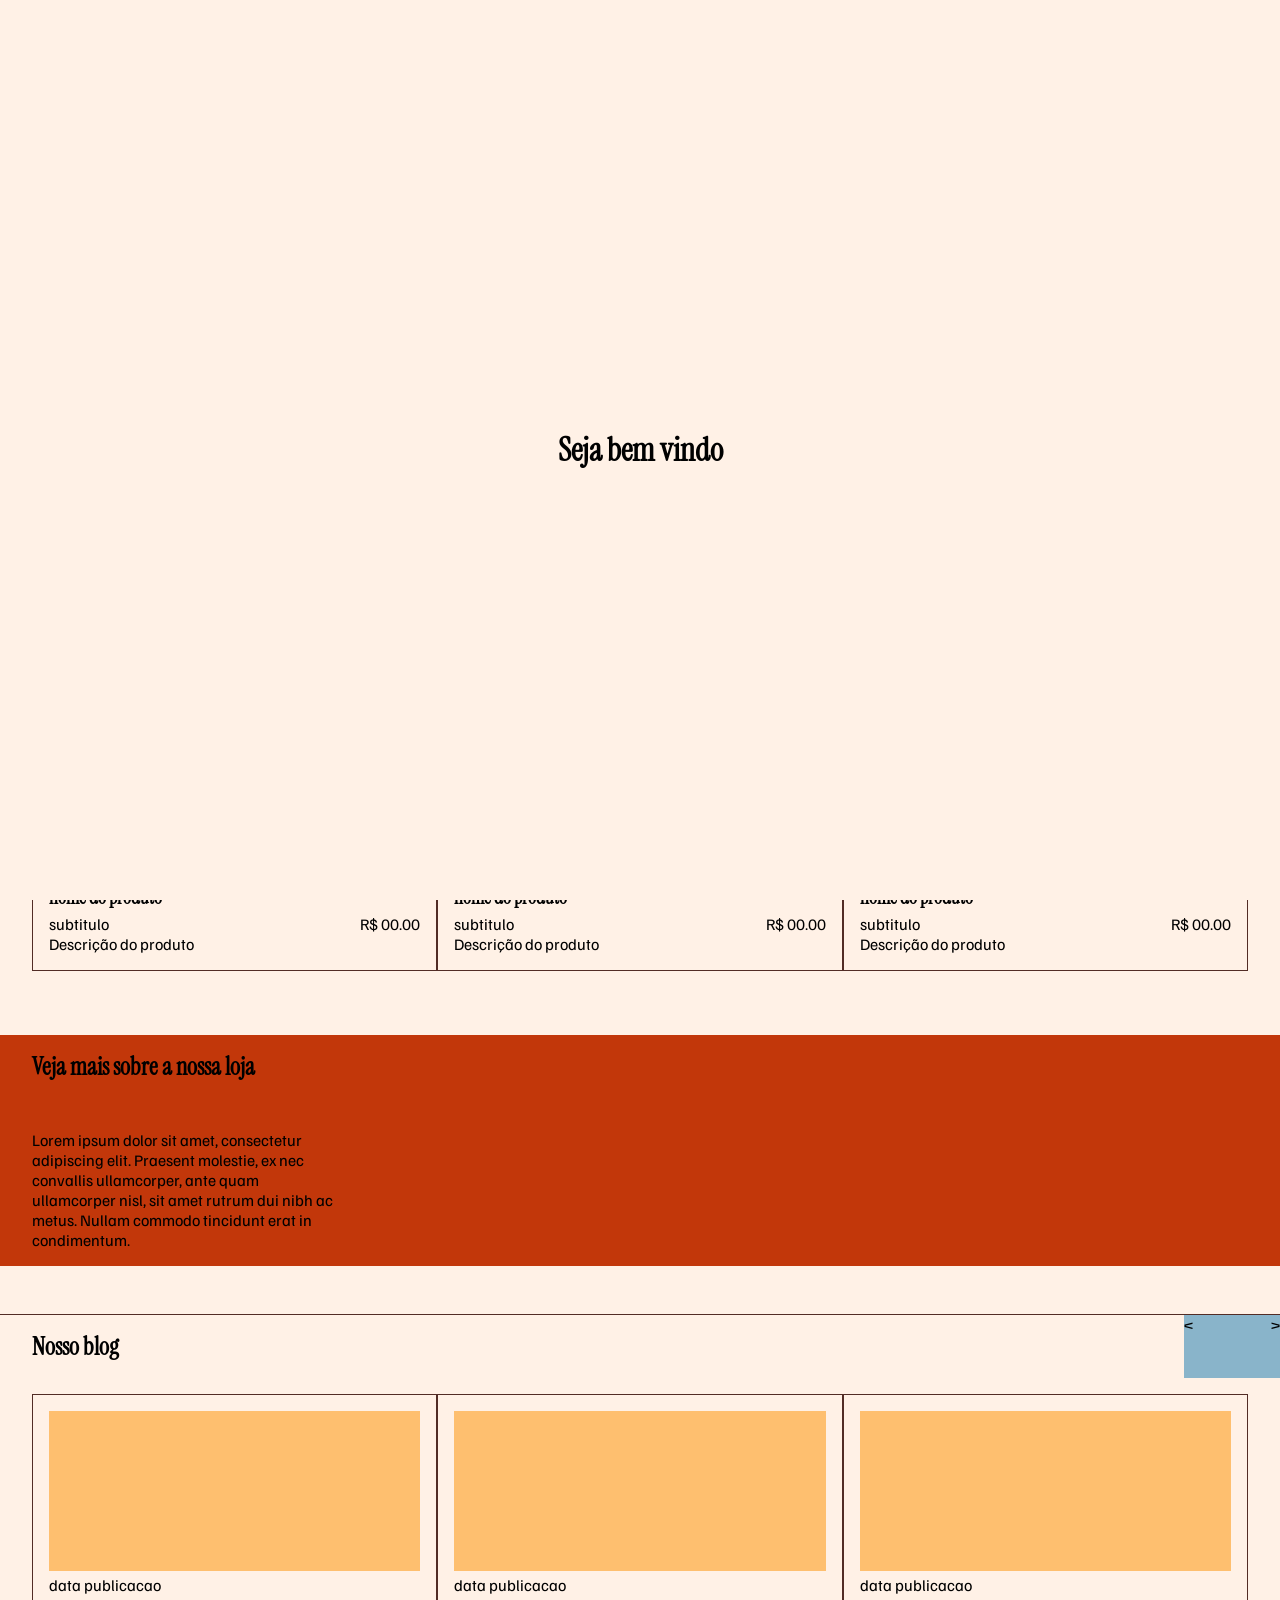
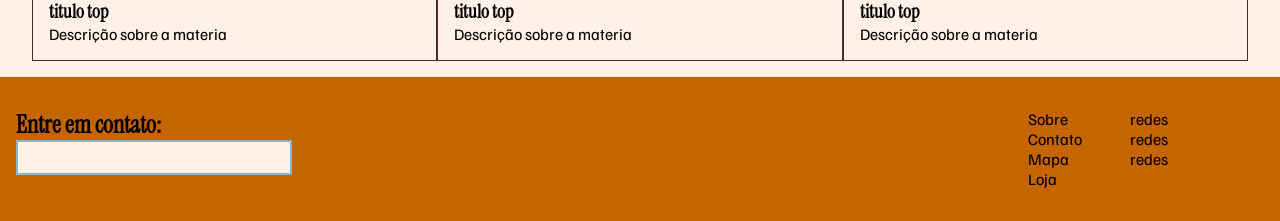
<file: index.html>
<!DOCTYPE html>
<html lang="en">
  <head>
    <meta charset="UTF-8" />
    <meta name="viewport" content="width=device-width, initial-scale=1.0" />
    <title>Projeto | Início</title>
    <link rel="stylesheet" href="./src/css/estilo.css" />

    <!-- fontes -->
    <link rel="preconnect" href="https://fonts.googleapis.com" />
    <link rel="preconnect" href="https://fonts.gstatic.com" crossorigin />
    <link
      href="https://fonts.googleapis.com/css2?family=Familjen+Grotesk:ital,wght@0,400..700;1,400..700&family=Instrument+Serif:ital@0;1&display=swap"
      rel="stylesheet"
    />
  </head>

  <body>
    <div id="inicio">
      <h1 id="text" class="text">Seja bem vindo</h1>
    </div>

    <header>
      <div class="menu-hamburguer" id="menu-icone">
        <span></span>
        <span></span>
        <span></span>
      </div>
      <!-- Menu para mobile -->
       <div id="logo">
          <img src="/src/assets/logo.svg" alt="Logo" />
        </div>
      <nav>
        <ul class="nav-list">
          <li><a href="/index.html">Início</a></li>
          <li><a href="/src/pages/sobre.html">Sobre</a></li>
          <li><a href="/src/pages/contato.html">Contato</a></li>
        </ul>
      </nav>
      <button class="button-outline" id="nossos-cookies">
        <p>Nossos cookies</p>
      </button>
    </header>
    <main id="main">
      <!-- <input type="button" class="cor" onclick="trocar('#157145')"> -->

      <section id="hero-section" class="col">
        <div id="hero-section-text" class="col">
          <h2>Lorem ipsum</h2>
          <p>
            Lorem ipsum dolor sit, amet consectetur adipisicing elit. Autem
            minus, non aperiam aut nesciunt amet assumenda explicabo cupiditate
            facere eligendi, velit labore, maxime deleniti dicta iste ducimus
            consequatur quas neque!
          </p>
          <button class="button-default">
            <p>call to action</p>
          </button>
        </div>
        <div class="carrossel"></div>
      </section>

      <section id="section-produtos">
        <div class="section-title">
          <h2>Nossos produtos</h2>
        </div>

        <div id="section-produtos-body">
          <div class="card col">
            <div class="card-header">
              <div class="card-img"></div>
              <h3 class="card-title">nome do produto</h3>
              <div class="card-desc">
                <p class="desc-produto-card">subtitulo</p>
                <p class="preco">R$ 00.00</p>
              </div>
            </div>
            <div class="card-body">
              <p>Descrição do produto</p>
            </div>
          </div>
          <div class="card col">
            <div class="card-header">
              <div class="card-img"></div>
              <h3 class="card-title">nome do produto</h3>
              <div class="card-desc">
                <p class="desc-produto-card">subtitulo</p>
                <p class="preco">R$ 00.00</p>
              </div>
            </div>
            <div class="card-body">
              <p>Descrição do produto</p>
            </div>
          </div>
          <div class="card col">
            <div class="card-header">
              <div class="card-img"></div>
              <h3 class="card-title">nome do produto</h3>
              <div class="card-desc">
                <p class="desc-produto-card">subtitulo</p>
                <p class="preco">R$ 00.00</p>
              </div>
            </div>
            <div class="card-body">
              <p>Descrição do produto</p>
            </div>
          </div>
        </div>
      </section>

      <section id="section-sobre" class="col">
        <div class="imagem">
          
        </div>
        <div id="section-sobre-text" class="col">
          <h2>Veja mais sobre a nossa loja</h2>
          <p>
            Lorem ipsum dolor sit amet, consectetur adipiscing elit. Praesent
            molestie, ex nec convallis ullamcorper, ante quam ullamcorper nisl,
            sit amet rutrum dui nibh ac metus. Nullam commodo tincidunt erat in
            condimentum.
          </p>
        </div>
      </section>

      <section id="section-blog">
        <div id="section-blog-nav" class="row">
          <h2 class="section-title">Nosso blog</h2>
          <div class="control-carrossel row">
            <p><</p>
            <p>></p>
          </div>
        </div>

        <div id="section-blog-body">
          <div class="card col">
            <div class="card-header">
              <div class="card-img"></div>
              <p>data publicacao</p>
              <h3 class="card-title">titulo top</h3>
            </div>
            <div class="card-body">
              <p>Descrição sobre a materia</p>
            </div>
          </div>

          <div class="card col">
            <div class="card-header">
              <div class="card-img"></div>
              <p>data publicacao</p>
              <h3 class="card-title">titulo top</h3>
            </div>
            <div class="card-body">
              <p>Descrição sobre a materia</p>
            </div>
          </div>

          <div class="card col">
            <div class="card-header">
              <div class="card-img"></div>
              <p>data publicacao</p>
              <h3 class="card-title">titulo top</h3>
            </div>
            <div class="card-body">
              <p>Descrição sobre a materia</p>
            </div>
          </div>
        </div>
      </section>
    </main>
    <footer id="footer" class="col">
      <div id="img-footer">
        <!-- <img src="/src/assets/ilu-footer-desktop.svg" alt="ilustração da loja" /> -->
      </div>
      <section id="footer-content">
        <div id="footer-gmail">
          <h2>Entre em contato:</h2>
          <input type="text" />
        </div>
        <div id="footer-nav" class="row">
          <ul>
            <li>Sobre</li>
            <li>Contato</li>
            <li>Mapa</li>
            <li>Loja</li>
          </ul>
          <ul>
            <li>redes</li>
            <li>redes</li>
            <li>redes</li>
          </ul>
        </div>
      </section>
      <div id="footer-commercial"></div>
    </footer>

    <script src="./src/js/script.js"></script>
  </body>
</html>
</file>
<file: src/css/estilo.css>
:root {
  --color-amarela: #febf6f;
  --color-azul: #89b4ca;
  --color-vermelha: #c2370a;
  --color-caramelo: #c46500;
  --color-marrom: #522c25;
  --background-color: #fff1e6;

  /* Arredondamento */
  --border-radius-md: 16px;
  --border-radius-lg: 24px;
}

/* fontes */
p,
a,
li {
  font-family: "Familjen Grotesk", sans-serif;
  font-optical-sizing: auto;
  font-weight: 400;
  font-style: normal;
  margin: 0;
  padding: 0;
}

/* titulos */
h1,
h2,
h3 {
  font-family: "Instrument Serif", serif;
  font-weight: 600;
  font-style: normal;
  margin: 0;
}

#inicio {
  position: fixed;
  top: 0;
  left: 0;
  width: 100%;
  height: 100%;
  background-color: var(--background-color);
  display: flex;
  flex-direction: column;
  justify-content: center;
  align-items: center;
  opacity: 1;
  transition: opacity 1s ease-in-out;
  animation: efeito 1s ease-in-out;
}

@keyframes efeito {
  from {
    opacity: 0;
  }
  to {
    opacity: 1;
  }
}

#text {
  background-clip: text;
  animation: ;
}

.row {
  display: flex;
  flex-direction: row;
  justify-content: space-between;
}

.col {
  display: flex;
  flex-direction: column;
}

.instrument-serif-regular {
  font-family: "Instrument Serif", serif;
  font-weight: 400;
  font-style: normal;
}

.instrument-serif-regular-italic {
  font-family: "Instrument Serif", serif;
  font-weight: 400;
  font-style: italic;
}

.familjen-grotesk {
  font-family: "Familjen Grotesk", sans-serif;
  font-optical-sizing: auto;
  font-weight: 400;
  font-style: normal;
}

body {
  margin: 0;
  padding: 0;
  background-color: var(--background-color);
  overflow-x: hidden;
}

header {
  display: flex;
  flex-direction: row;
  justify-content: space-around;
  align-items: center;
}

header nav ul {
  display: flex;
  gap: 20px;
  list-style: none;
}

header nav ul li a {
  text-decoration: none;
  color: inherit;
  font-weight: 800;
}
header nav ul li a:hover {
  color: var(--color-vermelha);
}

/* menu mobile */

.menu-hamburguer {
  justify-content: space-around;
  width: 30px;
  height: 25px;
  cursor: pointer;
  z-index: 1000;
  gap: 3px;
}
.menu-hamburguer span {
  background-color: var(--color-amarela);
  border-radius: 10px;
  transition: 0.3s;
  height: 30px;
  width: 1005;
}

.nav-list {
  display: flex;
  flex-direction: row;
  gap: 3rem;
  list-style: none;
  padding: 0;
  margin: 0;
}

#logo {
  width: 5rem;
  height: 5rem;
}

#logo img {
  width: 100%;
  height: 5rem;
}

main {
  display: flex;
  flex-direction: column;
  align-items: center;
  gap: 3rem;
}

.button-outline {
  padding: 12px 14px;
  border-radius: var(--border-radius-lg);
  border: solid var(--color-marrom);
  background-color: var(--background-color);
}

.button-default {
  padding: 12px 14px;
  border-radius: var(--border-radius-md);
  border: none;
  background-color: var(--color-vermelha);
  color: var(--background-color);
}

#hero-section {
  padding: 16px 4px;
  width: 70%;
  gap: 4rem;
}

#hero-section-text {
  gap: 16px;
  align-items: center;
}

.carrossel {
  background-color: var(--color-azul);
  height: 16rem;
}

.section-title {
  padding: 1rem 2rem;
}

#section-produtos {
  width: 100%;
  padding: 0rem 2rem;
  align-items: start;
  border-top: solid 1px var(--color-marrom);
}

#section-produtos-body {
  padding: 1rem 2rem;
  display: grid;
  grid-template-columns: repeat(auto-fit, minmax(300px, 1fr));
  justify-content: center;
  gap: 0;
}

.card {
  padding: 16px;
  width: auto;
  border: solid 1px var(--color-marrom);
}

.card:last-child {
  border-right: solid 1px var(--color-marrom);
}

.card-img {
  background-color: var(--color-amarela);
  height: 10rem;
  width: 100%;
}

.card-header {
  display: flex;
  flex-direction: column;
  gap: 4px;
}

.card-desc {
  display: flex;
  flex-direction: row;
  justify-content: space-between;
}

#section-blog {
  width: 100%;
  padding: 0rem 2rem;
  align-items: start;
  border-top: solid 1px var(--color-marrom);
}

#section-blog-body {
  padding: 1rem 2rem;
  display: grid;
  grid-template-columns: repeat(auto-fit, minmax(300px, 1fr));
  justify-content: center;
  gap: 0;
}

#section-blog-nav {
  width: 100%;
}

.control-carrossel {
  background-color: var(--color-azul);
  width: 6rem;
}

#section-sobre {
  /* height: 17rem; */
  padding: 1rem;
  background-color: var(--color-vermelha);
  display: grid;
  grid-template-columns: 1fr 1fr ;
  grid-template-rows: 1fr;
  place-items: start;
}

.imagem{
  grid-column: 1 / 3;
  grid-column: 1 / 2;
}

#section-sobre-text {
  width: 50%;
  gap: 3rem;
  grid-column: 1 / 2;
  grid-row: 1 / 2;
  padding: 0 1rem;
}

footer {
  background-color: var(--color-caramelo);
  width: 100%;
  padding: 1rem;
  height: auto;
}

#img-footer {
  width: auto;
  background-color: url("/src/assets/ilu-footer-desktop.svg");
}

#footer-content {
  display: flex;
  flex-direction: row;
  width: 90%;
  justify-content: space-between;
}

#footer-nav {
  gap: 3rem;
}

#footer-nav ul {
  list-style: none;
  padding: 0;
}

#footer-gmail {
  padding-top: 1rem;
}

#footer-gmail input {
  background-color: var(--background-color);
  border: solid 2px var(--color-azul);
  padding: 0.5rem;
  width: 16rem;
}

/* responsividade */
@media (max-width: 768px) {
  header {
    position: relative;
  }

  #nossos-cookies{
    display: none !important;
  }

  .menu-hamburguer {
    display: flex;
    flex-direction: column;
    position: relative;
    z-index: 1002;
    justify-content: space-around;
    width: 30px;
    height: 25px;
    cursor: pointer;
    z-index: 1000;
    gap: 3px;
  }
  .menu-hamburguer span {
    background-color: var(--color-amarela);
    border-radius: 10px;
    transition: 0.3s;
    height: 30px;
    width: 1005;
  }
  nav {
    display: none !important;
    position: absolute;
    top: 80px;
    left: 0;
    width: 100%;
    background: var(--background-color);
    flex-direction: column;
    padding: 20px;
    z-index: 1001;
  }
  /*força a exibição quando tiver a classe active*/
  nav.active {
    display: flex !important;
  }
  nav .nav-list {
    flex-direction: column;
    align-items: center;
    gap: 20px;
  }

  /* transformar em X */
  .open span:nth-child(1) {
    transform: rotate (45deg) translate(5px, 5px);
  }
  .open span:nth-child(2) {
    opacity: 0;
  }
  .open span:nth-child(3) {
    transform: rotate (-45deg) translate(5px, 5px);
  }

  #footer-content {
    flex-direction: column;
  }

  #img-footer {
    background-color: url("/src/assets/ilu-footer-mobile.svg");
  }
}
</file>
